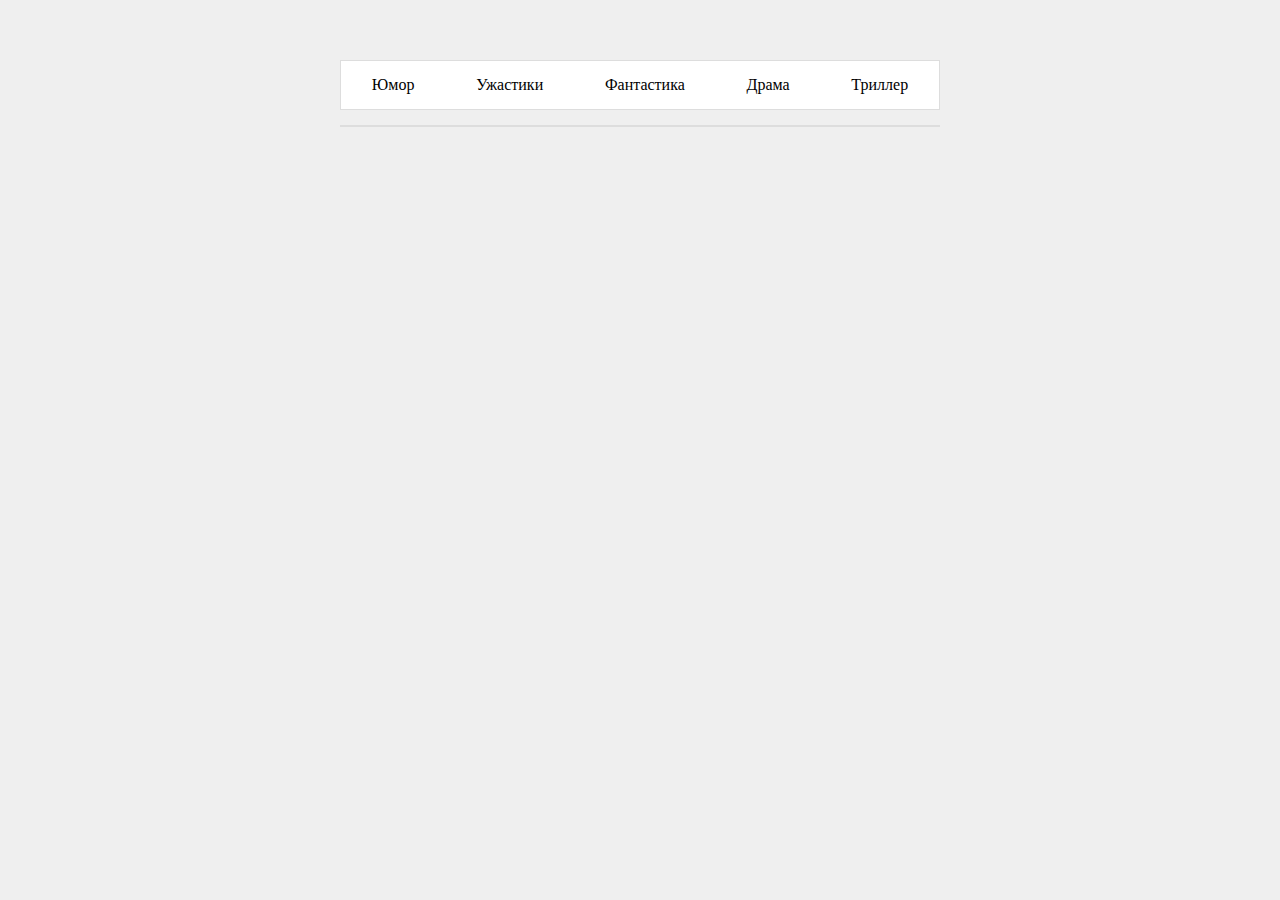
<file: Homework/homework9/index.html>
<!DOCTYPE html>
<html lang="en">
<head>
    <meta charset="UTF-8">
    <title>Киноучет</title>
    <link rel="stylesheet" href="style.css">
    <script src="script.js"></script>
</head>
<body>
<section>
    <div class="categories"></div>
    <div class="films"></div>
</section>
</body>
</html>
</file>
<file: Homework/homework9/style.css>
body {
    background-color: #efefef;
}

section {
    width: 600px;
    margin: 60px auto;
    background: none;
}

.categories,.films {
    border: 1px #ddd solid;
    background-color: white;
    margin: 15px 0;
}

.categories {
    display: flex;
    flex-direction: row;
    justify-content: space-around;
}

.category {
    padding: 15px 30px;
    cursor: pointer;
    transition: background 1s;
}

.category:hover {
    background-color: rgba(221, 221, 230, 0.5);
}

.film {
    margin: 20px 10px;
    padding-bottom: 10px;
    padding-left: 5px;
    border-bottom: 1px #333 dotted;
}

.film-name {
    cursor: pointer;
    font-size: 20px;
    margin-bottom: 10px;
}

.film-name:hover {
    margin-bottom: 7px;
    border-bottom: 3px double rgba(221, 221, 230, 0.5);
}

.film-comment {
    color: #333333;
}

.author {
    font-weight: 700;
}

.film button {
    width: 200px;
    padding: 6px;
    font-size: 12px;
    color: #333;
    margin: 20px auto 10px;
    border-radius: 6px;
    background-color: white;
}

.comment-form {
    width: 400px;
    padding: 10px;
    border-radius: 6px;
    border: 1px solid #ccc;
    color: #333;
}

.comment-form input {
    margin: 10px 5px 10px 0;
    padding: 10px;
    border-radius: 6px;
    border: 1px solid #ccc;
    color: #333;
    width: 100px;
}

input.form-comment {
    width: 200px;
}

.chosen {
    padding: 14px;
    border: 4px dotted #ecc;
}

.comment-form button {
    margin-top: 5px;
}
</file>
